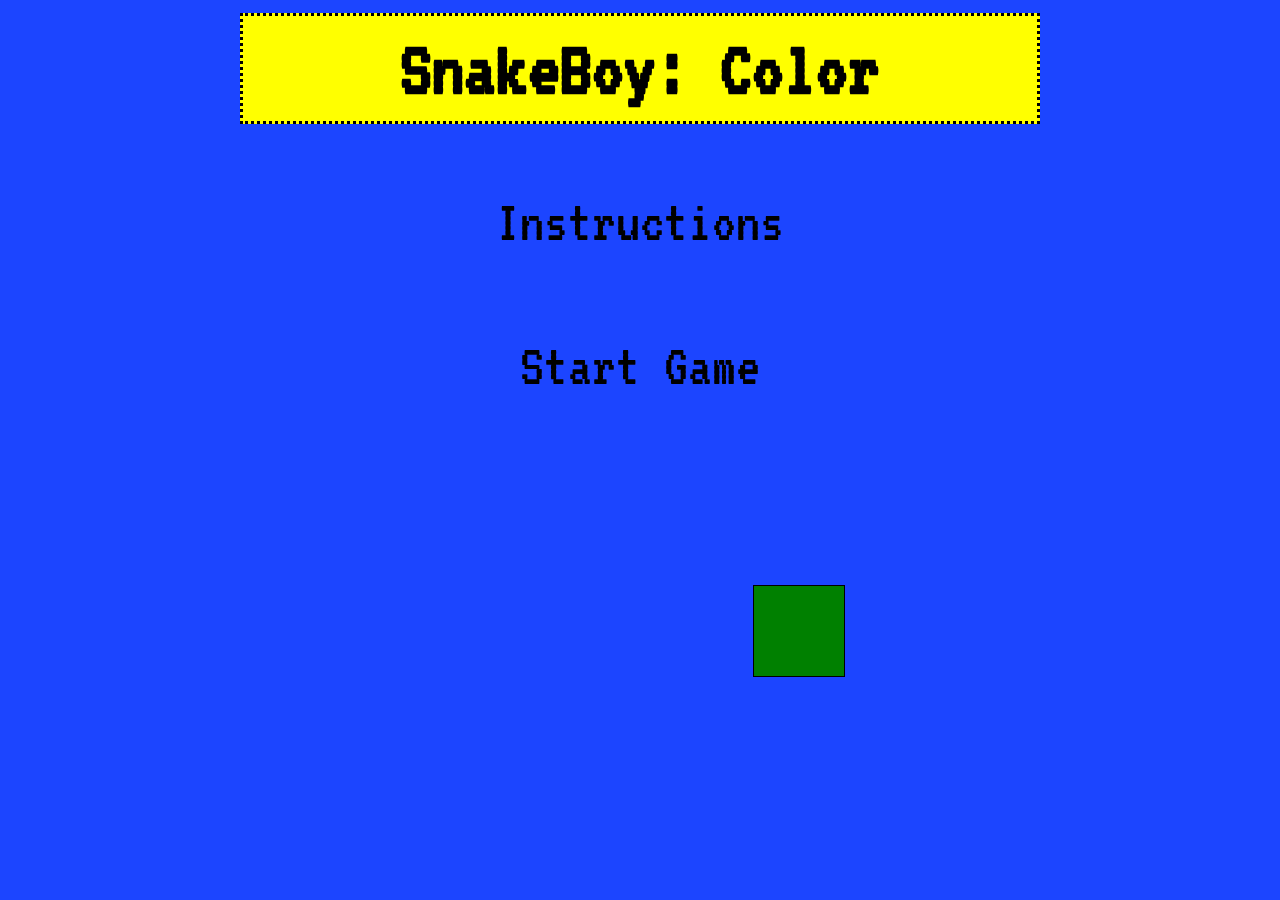
<file: index.html>
<!DOCTYPE html>
<html lang="en">
<head>
	
	<!-- what other meta tags to add? -->
	<meta charset="UTF-8">
	
	<title>SnakeBoy: Color</title>

	<link href="https://fonts.googleapis.com/css?family=VT323" rel="stylesheet">

	<link rel="stylesheet" href="./style.css">

	<script src="https://code.jquery.com/jquery-3.2.1.min.js"></script>
  
  <script src="./starter.js"></script>

</head>

<body id="mainPage">

	<h1 id="mainPageHead">SnakeBoy: Color</h1>

	<div id="button" class="popup">Instructions</div>
	
	<p id="instructionsText" class="show">
		Hello, welcome to SnakeBoy: Color!<br>
		<br>
		The object of the game is to collect as much food as possible for SnakeBoy.<br>
		SnakeBoy is <em><u>green</u></em>, food is <em><u>blue</u></em>, obstacles are <em><u>red</u></em>.
		<br>
		The more food you eat, the more points you get!<br>
		SnakeBoy is the green box that starts in the center of your screen.<br>
		Move SnakeBoy by using the arrow keys (up, down, left right).<br>
		Pause the game using the space bar!<br>
		The more obstacles on the board, the more points you get per piece of food eaten.<br>
		Everytime SnakeBoy eats a piece of food (the blue boxes) another piece of food will be generated as well as a new obsticle.
		<br> Avoid OBSTICALES AND WALLS of SnakeBoy's box to keep playing!<br>
		Select your speed at the top of the game page!<br>
		<br>
		Good luck!
	</p>
	
	<div id="button"><a href="./snakeBoy.html">Start Game</a></div>

	<div id="snakeboy" class="show"></div>
	
</body>

</html>
</file>
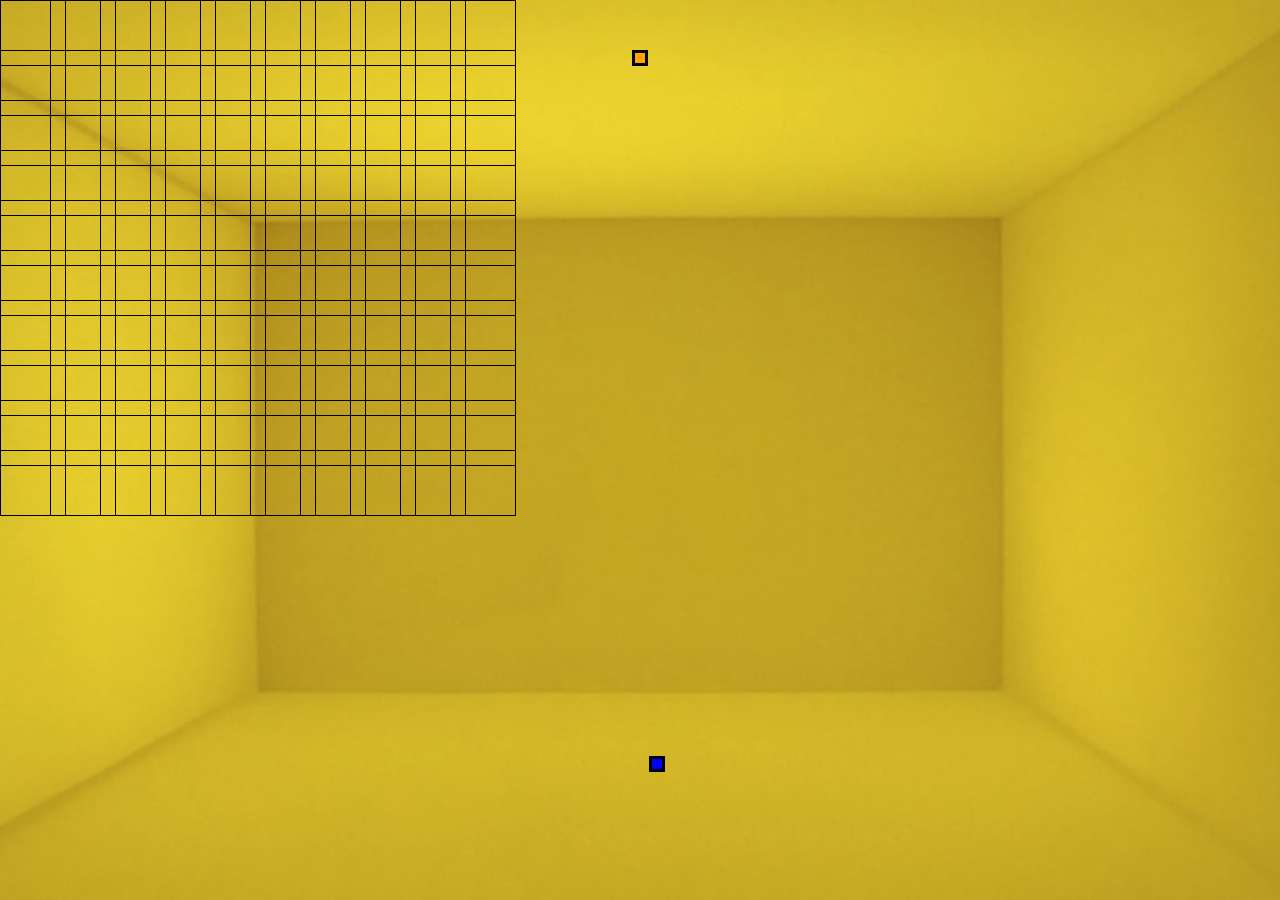
<file: snake_v1.0/index.html>
<!DOCTYPE html>
<html lang="en">
<head>
	
	<!-- what other meta tags to add? -->
	<meta charset="UTF-8">
	
	<title>Drake: A Snake Game</title>

<!-- 	<link rel="stylesheet" href="https://cdnjs.cloudflare.com/ajax/libs/skeleton/2.0.4/skeleton.css"> -->

	<!-- audio  -->
	<!-- <audio src="/audio/hotline.mp3" autoplay="" loop="" hidden="true"></audio> -->

	<link rel="stylesheet" href="./style.css">

	<script src="https://code.jquery.com/jquery-3.2.1.min.js"></script>
  
  <script src="./starter.js"></script>

</head>

<body id="gamePage">

<div id="container">

	<div id="board"></div>

</div>
	
</body>

</html>
</file>
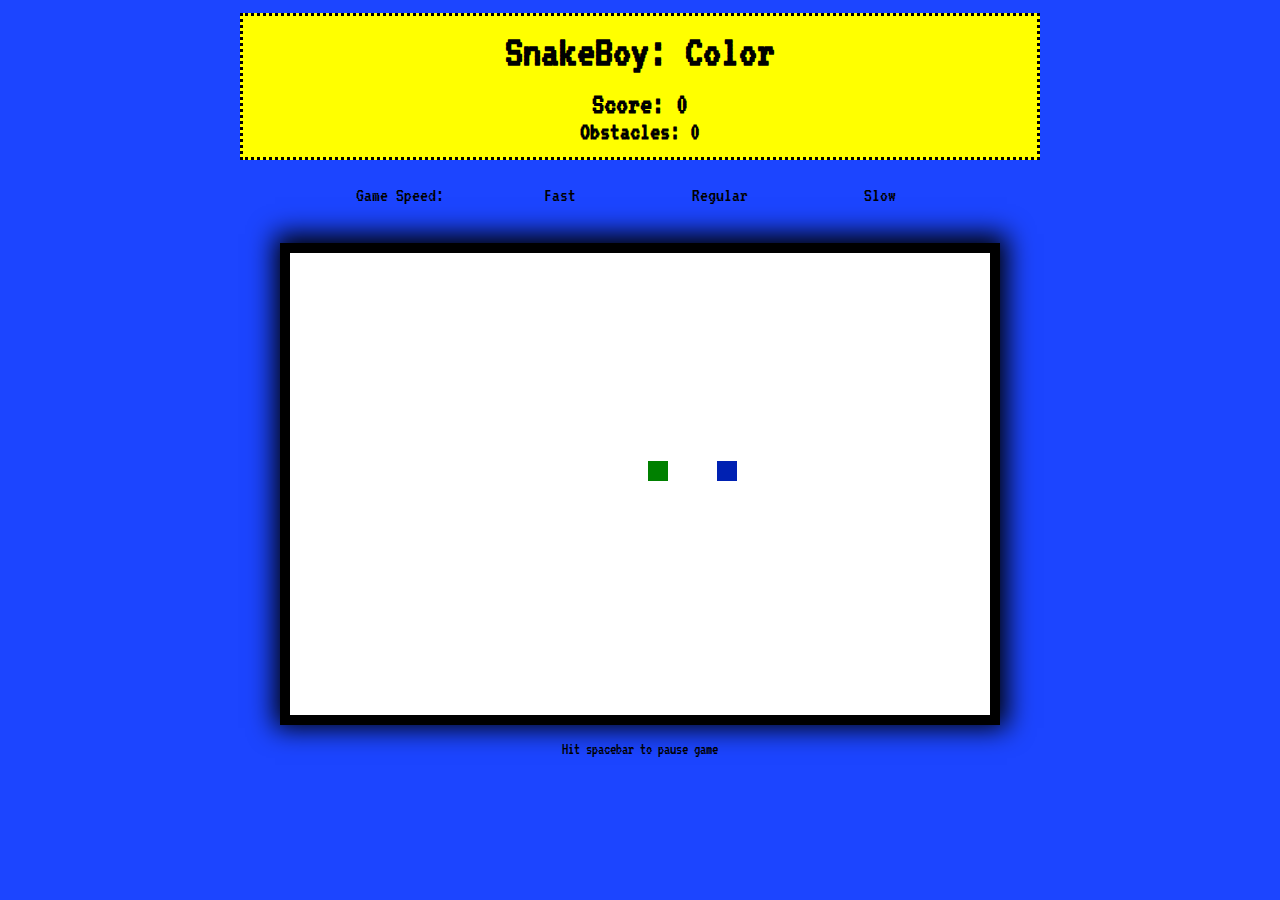
<file: snakeBoy.html>
<!DOCTYPE html>
<html lang="en">
<head>
	
	<!-- what other meta tags to add? -->
	<meta charset="UTF-8">
	
	<title>SnakeBoy: Color</title>

	<link rel="stylesheet" href="./style.css">

	<link href="https://fonts.googleapis.com/css?family=VT323" rel="stylesheet">

	<script src="https://code.jquery.com/jquery-3.2.1.min.js"></script>
  
  <script src="./starter.js"></script>

</head>

<body id="gamePage">

	<h1>SnakeBoy: Color
	
	<div id="score"></div>

	<div id="obstacles"></div>

	</h1>
	
	<div class="container2">

	<div class="speed">Game Speed:</div>
	
	<div class ="speed bar" id="fast">Fast</div>
	
	<div class ="speed bar" id="regular">Regular</div>

	<div class ="speed bar" id="slow">Slow</div>

	</div>

		<div id="container"> 
		
		<!-- <div id="board"></div> -->

		</div>

	<p>Hit spacebar to pause game</p>
	
</body>

</html>
</file>
<file: style.css>
/*styling for main gamepage body*/
#gamePage {
	max-height: 100vh;
	display: flex;
	align-content: center;
	flex-direction: column;
	align-items: center;
	font-family: 'VT323', monospace;
	background: #1C45FF;
	max-width: 100%;
	max-height: 100%;

}

/*styling for main page body*/
#mainPage{
	/*max-height: 100vh;*/
	display: flex;
	align-content: center;
	flex-direction: column;
	align-items: center;
	font-family: 'VT323', monospace;
	background: #1C45FF;
}

/*styling for start game and instructions*/
#button, #button>a {
	text-decoration: none;
	color: black;
	margin: 40px;
	font-size: 60px;
	padding: 2px;

}

/*adding background color and border on hover*/
#button:hover {
	background: white;
	border: 3px dotted black;
}


#instructionsText {
	display: none;
}

.show {
	display: block;
	align-content: center;
	color: white;
	font-size: 20px;
}

/*main page heading*/
#mainPageHead {
	font-size: 80px;
}

#snakeboy {
	top: 65%;
	position: fixed;
	background: #008000;
	width: 10vh;
	height: 10vh;
	border: 1px solid black;
	display: inline-block;
	/*animation: snakeboy 1s linear infinite;*/
}

/*@keyframes snakeboy {
	0%{
		right: 20%;
	}
	50%{
		
	}
	100%{
		left: 20%;
	}
}*/

/*h1 container with title, score, obsticles on gamepage*/
h1 {
	margin-top: 5px;
	margin-bottom: 2%;
	text-align: center;
	width: 60vw;
	font-size: 45px;
	padding: 1%;
	border: 3px dotted black;
	background: yellow;	
	display: flex;
	flex-direction: column;
}

/*container for speed options*/
.container2 {
	display: flex;
	justify-content: center;
	width: 50vw;
	height: 5vh;
	margin-bottom: 2%;
}

/*score styling*/
#score {	
	font-size: 30px;
	padding: 0;
	margin-top: 2%;
	text-align: center;
}

/*speed options styling*/
.speed {
	margin-top: 0px;
	font-size: 20px;
	width: 500px;
	text-align: center;
	padding: 0;
}

/*speed options styling*/
.bar {
	display: inline;
}

/*speed options styling*/
.bar:hover {
	background: white;
	border: 3px dotted black;
	height: 25px;
}

/*obstacle counter styling*/
#obstacles {	
	font-size: 25px;
	text-align: center;
}

/*main container on gamepage styling*/
#container {
	background-color: white;
	box-sizing: border-box;
	-webkit-box-shadow: 1px -3px 25px 6px rgba(0,0,0,1);
	-moz-box-shadow: 1px -3px 25px 6px rgba(0,0,0,1);
	box-shadow: 1px -3px 25px 6px rgba(0,0,0,1);
	width: 80vh;
	/*position: relative;*/
	border: solid black;
	display: flex;
	align-items: center;
	border: 10px solid black;
	margin-top: -1%;
	padding: 1px;
	text-align: center;

}

/*styling for blank squares*/
.square {
	width: 2vh;
	height: 2vh;
	display: inline-block;
	/*border: 1px solid black;*/

}

/*styling for food*/
.food {
	background: #0021B2;
	width: 2vh;
	height: 2vh;
	/*border: 1px solid black;*/ 
	display: inline-block;
	/*float: right;
	left: -50%; /* or right 50% */*/
/*	text-align: left;*/
}

/*styling for head*/
.head {
	background: #008000;
	width: 2vh;
	height: 2vh;
	/*border: 1px solid black;*/ 
	display: inline-block;

}

/*styling for obstacles*/
.obstacle {
	background: red;
	width: 2vh;
	height: 2vh;
	/*border: 1px solid black;*/ 
	display: inline-block;

}
</file>
<file: snake_v1.0/style.css>
h1 {
	
	font-size: 40px;
	border: 2px dotted black;

}

/*styles for body of game start page*/
#mainPage {
	/*allows background image to take up entire page*/
	background: url("./images/Hotline.png") no-repeat center center fixed;
	margin: 0;
  -webkit-background-size: cover;
  -moz-background-size: cover;
  -o-background-size: cover;
  background-size: cover;
  
  /*added from duck hunt*/
  image-rendering:optimizeSpeed;
  image-rendering:-moz-crisp-edges;
  image-rendering:-o-crisp-edges;
  image-rendering:-webkit-optimize-contrast;
  image-rendering:crisp-edges;
  -ms-interpolation-mode:bicubic;
  overflow: hidden;
	
}

/*styles for body of game page*/
#gamePage {
	/*allows background image to take up entire page*/
	background: url("./images/Hotline.png") no-repeat center center fixed;
	margin: 0;
  -webkit-background-size: cover;
  -moz-background-size: cover;
  -o-background-size: cover;
  background-size: cover;
  /*added from duck hunt*/
  image-rendering:optimizeSpeed;
  image-rendering:-moz-crisp-edges;
  image-rendering:-o-crisp-edges;
  image-rendering:-webkit-optimize-contrast;
  image-rendering:crisp-edges;
  -ms-interpolation-mode:bicubic;
  overflow: hidden;

}

/*styles for drake's head*/
#drake {
	/*background: url("./images/head5.png");*/
	/*background-repeat: no-repeat;*/
	width: 10px;
	height: 10px;
	border: 3px solid black;
	background: orange;
	position: relative;
	/*z-index: 1;*/
}

.square {
	width: 5vw;
	height: 5vw;
	border: 1px solid black; 
	display: inline-block;
	padding: 0;
	margin: 0;
	float: left;
	overflow: hidden;
	position: absolute;
}

.food {
	position: absolute;
  background-position: -100px -160px;
  background: blue;
  border: 3px solid black;
  width: 10px;
  height: 10px;
  transition-timing-function: linear;

	/*width: 10px;
	height: 10px;
	border-radius: 50%;
	border: 3px solid black;
	transition: top 2s, left 2s;
  transition-timing-function: linear;
  background-position: -100px -160px;
  z-index: 1;*/
}

#body {
	height: 50px;
	width: 50px;
	background: red;
	border-radius: 50%;
}
</file>
